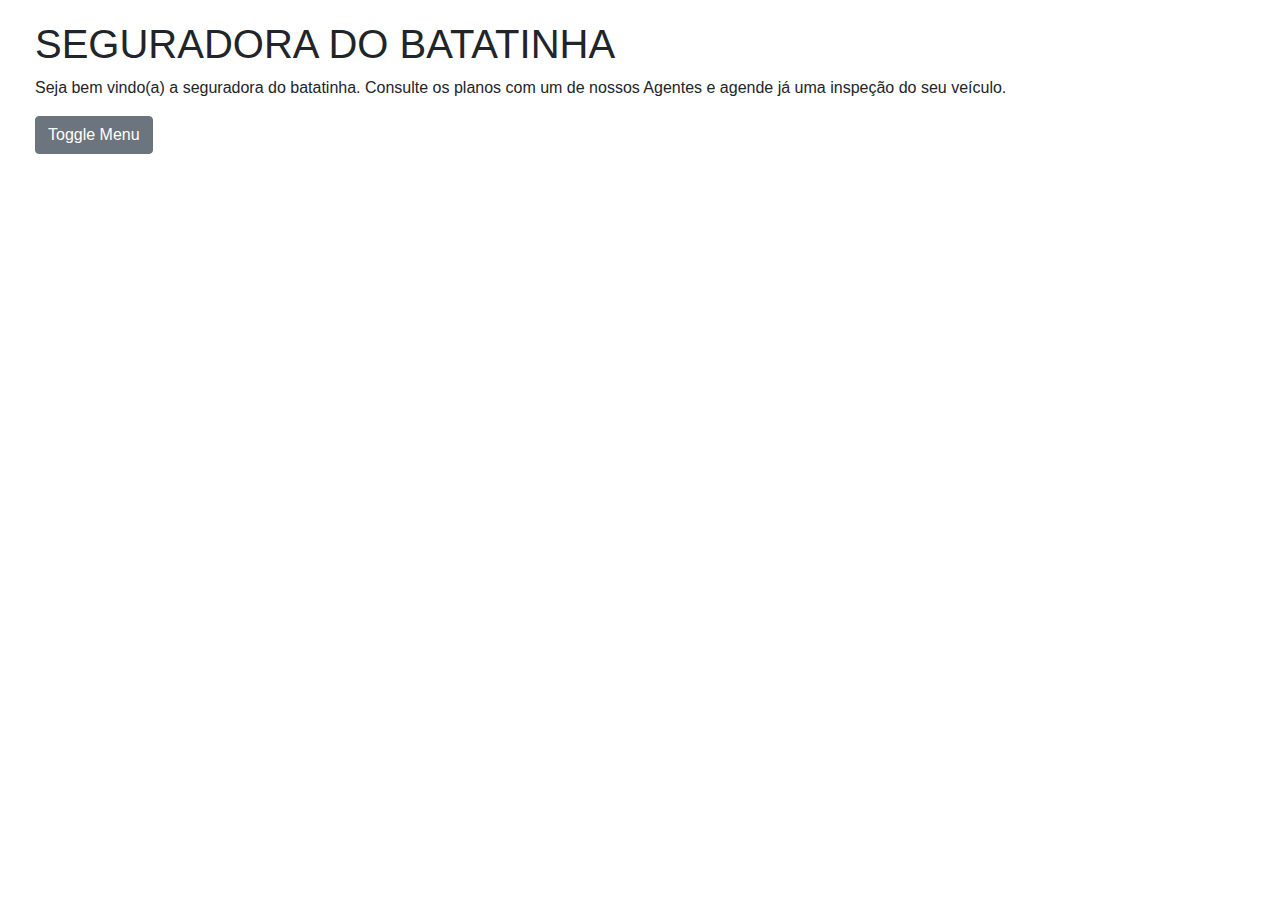
<file: index.html>
<!DOCTYPE html>
<html lang="en">

<head>

    <meta charset="utf-8">
    <meta name="viewport" content="width=device-width, initial-scale=1, shrink-to-fit=no">
    <meta name="description" content="">
    <meta name="author" content="">

    <title>Simple Sidebar - Start Bootstrap Template</title>

    <!-- Bootstrap core CSS -->
    <link href="vendor/bootstrap/css/bootstrap.min.css" rel="stylesheet">

    <!-- Custom styles for this template -->
    <link href="css/simple-sidebar.css" rel="stylesheet">

</head>

<body>

    <div id="wrapper">

        <!-- Sidebar -->
        <div id="sidebar-wrapper">
            <ul class="sidebar-nav">
                <li class="sidebar-brand">
                   <a href="index.html">
                        Home
                    </a>
                </li>
                <li>
                    <a href="clientes.html">Clientes</a>
                </li>
                <li>
                    <a href="planos.html">Planos</a>
                </li>
                <li>
                    <a href="veiculos.html">Veículos</a>
                </li>
                <li>
                    <a href="oficinas.html">Oficinas</a>
                </li>
                <li>
                    <a href="sobre.html">About</a>
                </li>
                <li>
                    <a href="servicos.html">Services</a>
                </li>
                <li>
                    <a href="contato.html">Contact</a>
                </li>
            </ul>
        </div>
        <!-- /#sidebar-wrapper -->

        <!-- Page Content -->
        <div id="page-content-wrapper">
            <div class="container-fluid">
                <h1>SEGURADORA DO BATATINHA</h1>
                <p>Seja bem vindo(a) a seguradora do batatinha. Consulte os planos com um de nossos Agentes e agende já uma inspeção do seu veículo.</p>
                <p></p>
                <a href="#menu-toggle" class="btn btn-secondary" id="menu-toggle">Toggle Menu</a>
            </div>
        </div>
        <!-- /#page-content-wrapper -->

    </div>
    <!-- /#wrapper -->

    <!-- Bootstrap core JavaScript -->
    <script src="vendor/jquery/jquery.min.js"></script>
    <script src="vendor/bootstrap/js/bootstrap.bundle.min.js"></script>

    <!-- Menu Toggle Script -->
    <script>
    $("#menu-toggle").click(function(e) {
        e.preventDefault();
        $("#wrapper").toggleClass("toggled");
    });
    </script>

</body>

</html>
</file>
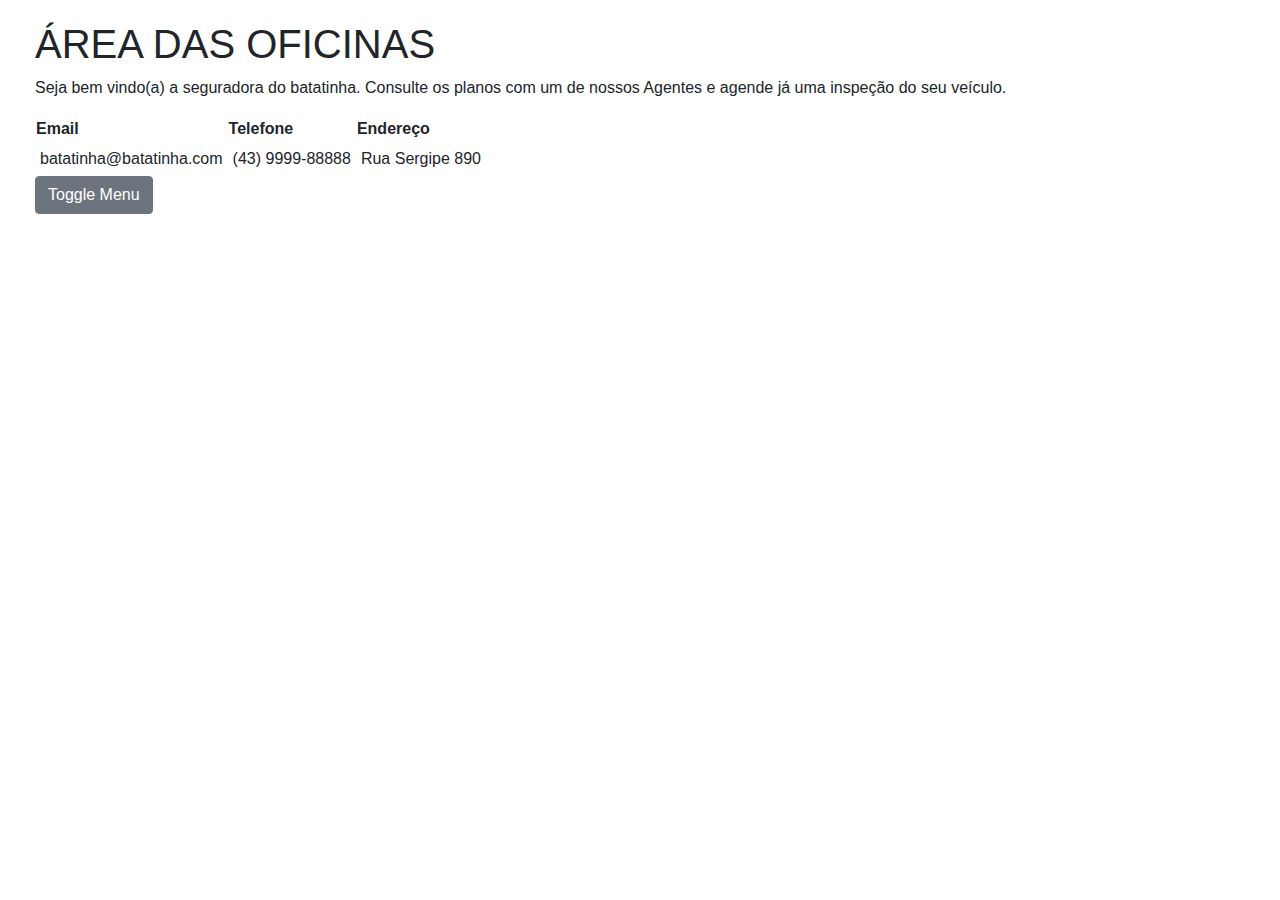
<file: contato.html>
<!DOCTYPE html>
<html lang="en">

<head>

    <meta charset="utf-8">
    <meta name="viewport" content="width=device-width, initial-scale=1, shrink-to-fit=no">
    <meta name="description" content="">
    <meta name="author" content="">

    <title>Simple Sidebar - Start Bootstrap Template</title>

    <!-- Bootstrap core CSS -->
    <link href="vendor/bootstrap/css/bootstrap.min.css" rel="stylesheet">

    <!-- Custom styles for this template -->
    <link href="css/simple-sidebar.css" rel="stylesheet">

</head>

<body>

    <div id="wrapper">

        <!-- Sidebar -->
        <div id="sidebar-wrapper">
            <ul class="sidebar-nav">
                <li class="sidebar-brand">
                   <a href="index.html">
                        Home
                    </a>
                </li>
                <li>
                    <a href="clientes.html">Clientes</a>
                </li>
                <li>
                    <a href="planos.html">Planos</a>
                </li>
                <li>
                    <a href="veiculos.html">Veículos</a>
                </li>
                <li>
                    <a href="oficinas.html">Oficinas</a>
                </li>
                <li>
                    <a href="sobre.html">About</a>
                </li>
                <li>
                    <a href="servicos.html">Services</a>
                </li>
                <li>
                    <a href="contato.html">Contact</a>
                </li>
            </ul>
        </div>
        <!-- /#sidebar-wrapper -->

        <!-- Page Content -->
        <div id="page-content-wrapper">
            <div class="container-fluid">
                <h1>ÁREA DAS OFICINAS</h1>
                <p>Seja bem vindo(a) a seguradora do batatinha. Consulte os planos com um de nossos Agentes e agende já uma inspeção do seu veículo.</p>
                <table>
                    <th>Email</th><th>Telefone</th><th>Endereço</th>
                <tr>
                    <td>batatinha@batatinha.com</td><td>(43) 9999-88888 </td><td>Rua Sergipe 890</td>
                </tr>                
                </table>
                <a href="#menu-toggle" class="btn btn-secondary" id="menu-toggle">Toggle Menu</a>
            </div>
        </div>
        <!-- /#page-content-wrapper -->

    </div>
    <!-- /#wrapper -->

    <!-- Bootstrap core JavaScript -->
    <script src="vendor/jquery/jquery.min.js"></script>
    <script src="vendor/bootstrap/js/bootstrap.bundle.min.js"></script>

    <!-- Menu Toggle Script -->
    <script>
    $("#menu-toggle").click(function(e) {
        e.preventDefault();
        $("#wrapper").toggleClass("toggled");
    });
    </script>

</body>

</html>
</file>
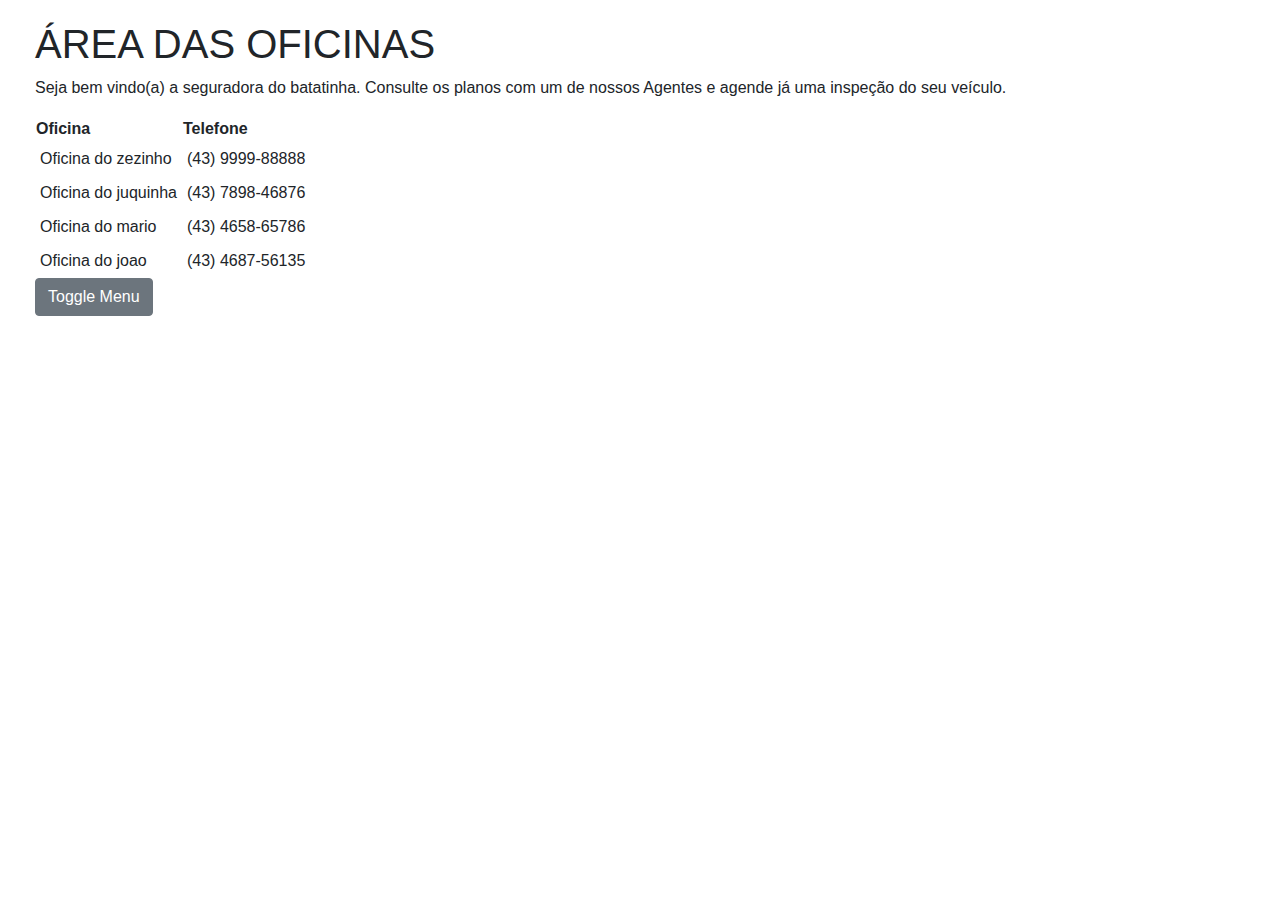
<file: oficinas.html>
<!DOCTYPE html>
<html lang="en">

<head>

    <meta charset="utf-8">
    <meta name="viewport" content="width=device-width, initial-scale=1, shrink-to-fit=no">
    <meta name="description" content="">
    <meta name="author" content="">

    <title>Simple Sidebar - Start Bootstrap Template</title>

    <!-- Bootstrap core CSS -->
    <link href="vendor/bootstrap/css/bootstrap.min.css" rel="stylesheet">

    <!-- Custom styles for this template -->
    <link href="css/simple-sidebar.css" rel="stylesheet">

</head>

<body>

    <div id="wrapper">

        <!-- Sidebar -->
        <div id="sidebar-wrapper">
            <ul class="sidebar-nav">
                <li class="sidebar-brand">
                   <a href="index.html">
                        Home
                    </a>
                </li>
                <li>
                    <a href="clientes.html">Clientes</a>
                </li>
                <li>
                    <a href="planos.html">Planos</a>
                </li>
                <li>
                    <a href="veiculos.html">Veículos</a>
                </li>
                <li>
                    <a href="oficinas.html">Oficinas</a>
                </li>
                <li>
                    <a href="sobre.html">About</a>
                </li>
                <li>
                    <a href="servicos.html">Services</a>
                </li>
                <li>
                    <a href="contato.html">Contact</a>
                </li>
            </ul>
        </div>
        <!-- /#sidebar-wrapper -->

        <!-- Page Content -->
        <div id="page-content-wrapper">
            <div class="container-fluid">
                <h1>ÁREA DAS OFICINAS</h1>
                <p>Seja bem vindo(a) a seguradora do batatinha. Consulte os planos com um de nossos Agentes e agende já uma inspeção do seu veículo.</p>
                <table>
                    <th>Oficina</th><th>Telefone</th>
                <tr>
                    <td>Oficina do zezinho</td><td>(43) 9999-88888 </td>
                </tr>
                <tr>
                    <td>Oficina do juquinha</td><td>(43) 7898-46876 </td>
                </tr>
                <tr>
                    <td>Oficina do mario</td><td>(43) 4658-65786</td>
                </tr>
                <tr>
                    <td>Oficina do joao</td><td>(43) 4687-56135 </td>
                </tr>                                
                </table>
                <a href="#menu-toggle" class="btn btn-secondary" id="menu-toggle">Toggle Menu</a>
            </div>
        </div>
        <!-- /#page-content-wrapper -->

    </div>
    <!-- /#wrapper -->

    <!-- Bootstrap core JavaScript -->
    <script src="vendor/jquery/jquery.min.js"></script>
    <script src="vendor/bootstrap/js/bootstrap.bundle.min.js"></script>

    <!-- Menu Toggle Script -->
    <script>
    $("#menu-toggle").click(function(e) {
        e.preventDefault();
        $("#wrapper").toggleClass("toggled");
    });
    </script>

</body>

</html>
</file>
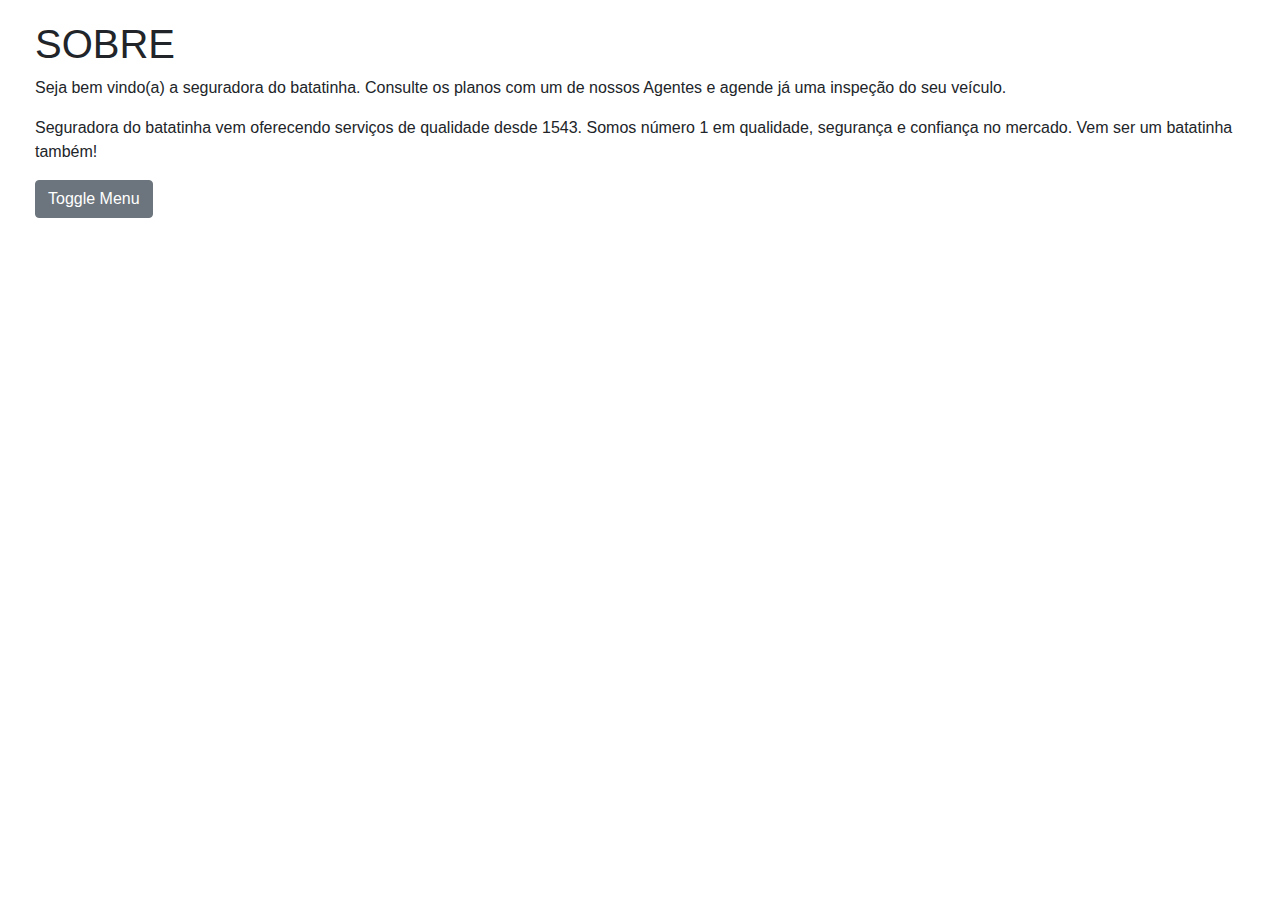
<file: sobre.html>
<!DOCTYPE html>
<html lang="en">

<head>

    <meta charset="utf-8">
    <meta name="viewport" content="width=device-width, initial-scale=1, shrink-to-fit=no">
    <meta name="description" content="">
    <meta name="author" content="">

    <title>Simple Sidebar - Start Bootstrap Template</title>

    <!-- Bootstrap core CSS -->
    <link href="vendor/bootstrap/css/bootstrap.min.css" rel="stylesheet">

    <!-- Custom styles for this template -->
    <link href="css/simple-sidebar.css" rel="stylesheet">

</head>

<body>

    <div id="wrapper">

        <!-- Sidebar -->
        <div id="sidebar-wrapper">
            <ul class="sidebar-nav">
                <li class="sidebar-brand">
                    <a href="index.html">
                        Home
                    </a>
                </li>
                <li>
                    <a href="clientes.html">Clientes</a>
                </li>
                <li>
                    <a href="planos.html">Planos</a>
                </li>
                <li>
                    <a href="veiculos.html">Veículos</a>
                </li>
                <li>
                    <a href="oficinas.html">Oficinas</a>
                </li>
                <li>
                    <a href="sobre.html">About</a>
                </li>
                <li>
                    <a href="servicos.html">Services</a>
                </li>
                <li>
                    <a href="contato.html">Contact</a>
                </li>
            </ul>
        </div>
        <!-- /#sidebar-wrapper -->

        <!-- Page Content -->
        <div id="page-content-wrapper">
            <div class="container-fluid">
                <h1>SOBRE</h1>
                <p>Seja bem vindo(a) a seguradora do batatinha. Consulte os planos com um de nossos Agentes e agende já uma inspeção do seu veículo.</p>
                <p>Seguradora do batatinha vem oferecendo serviços de qualidade desde 1543. Somos número 1 em qualidade, segurança e confiança no mercado. Vem ser um batatinha também!</p>
                <a href="#menu-toggle" class="btn btn-secondary" id="menu-toggle">Toggle Menu</a>
            </div>
        </div>
        <!-- /#page-content-wrapper -->

    </div>
    <!-- /#wrapper -->

    <!-- Bootstrap core JavaScript -->
    <script src="vendor/jquery/jquery.min.js"></script>
    <script src="vendor/bootstrap/js/bootstrap.bundle.min.js"></script>

    <!-- Menu Toggle Script -->
    <script>
    $("#menu-toggle").click(function(e) {
        e.preventDefault();
        $("#wrapper").toggleClass("toggled");
    });
    </script>

</body>

</html>
</file>
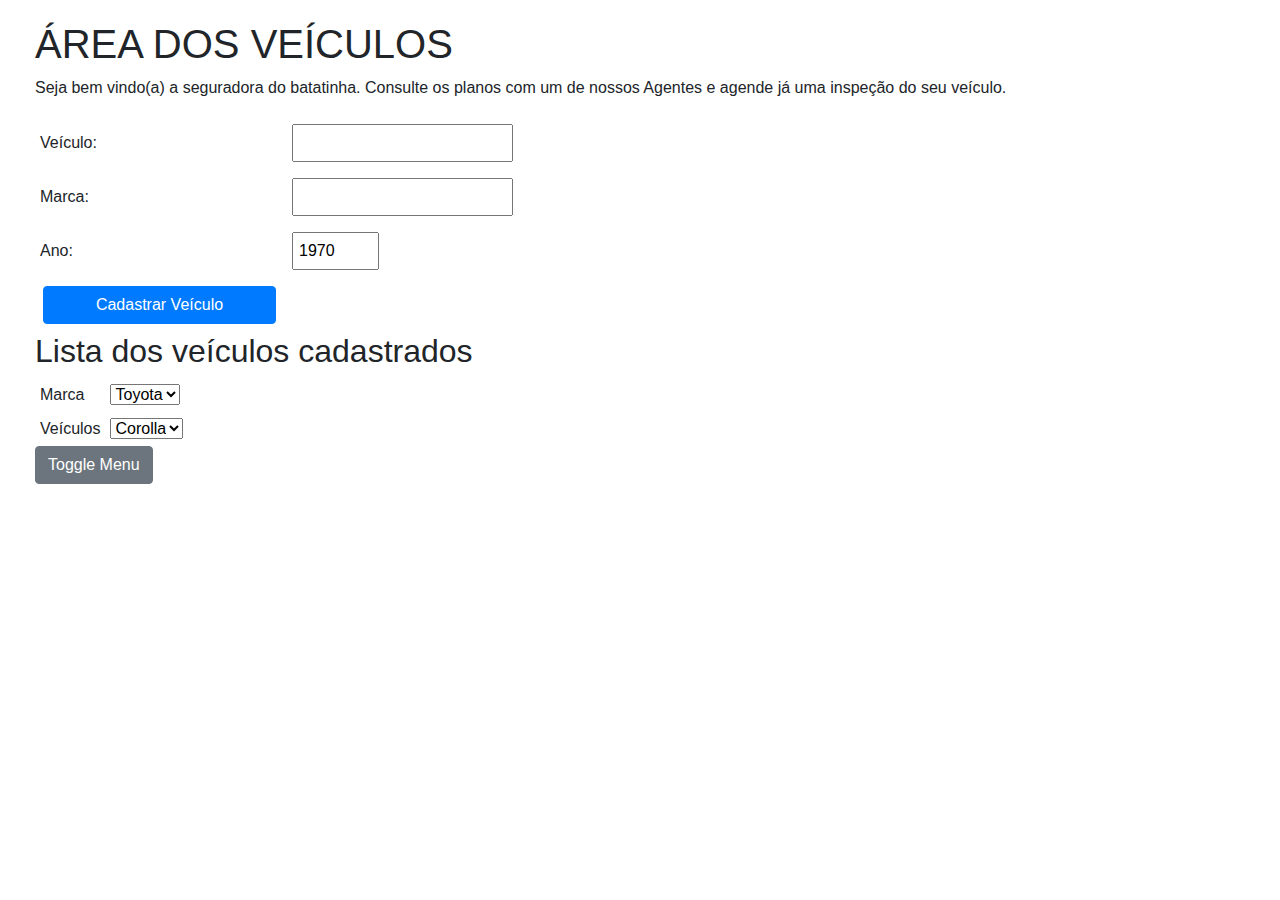
<file: veiculos.html>
<!DOCTYPE html>
<html lang="en">

<head>

    <meta charset="utf-8">
    <meta name="viewport" content="width=device-width, initial-scale=1, shrink-to-fit=no">
    <meta name="description" content="">
    <meta name="author" content="">

    <title>Simple Sidebar - Start Bootstrap Template</title>

    <!-- Bootstrap core CSS -->
    <link href="vendor/bootstrap/css/bootstrap.min.css" rel="stylesheet">

    <!-- Custom styles for this template -->
    <link href="css/simple-sidebar.css" rel="stylesheet">

</head>

<body>

    <div id="wrapper">

        <!-- Sidebar -->
        <div id="sidebar-wrapper">
            <ul class="sidebar-nav">
                <li class="sidebar-brand">
                    <a href="index.html">
                        Home
                    </a>
                </li>
                <li>
                    <a href="clientes.html">Clientes</a>
                </li>
                <li>
                    <a href="planos.html">Planos</a>
                </li>
                <li>
                    <a href="veiculos.html">Veículos</a>
                </li>
                <li>
                    <a href="oficinas.html">Oficinas</a>
                </li>
                <li>
                    <a href="sobre.html">About</a>
                </li>
                <li>
                    <a href="servicos.html">Services</a>
                </li>
                <li>
                    <a href="contato.html">Contact</a>
                </li>
            </ul>
        </div>
        <!-- /#sidebar-wrapper -->

        <!-- Page Content -->
        <div id="page-content-wrapper">
            <div class="container-fluid">
                <h1>ÁREA DOS VEÍCULOS</h1>
                <p>Seja bem vindo(a) a seguradora do batatinha. Consulte os planos com um de nossos Agentes e agende já uma inspeção do seu veículo.</p>
                <table>
                <tr>
                    <td>Veículo:</td><td> <input type="text" name="veiculo"></td>
                </tr>
                <tr>
                    <td>Marca: </td><td><input type="text" name="marca"></td>
                </tr>
                <tr>
                    <td>Ano: </td><td> <input type="number" min="1970" max="2018" name="ano" value="1970"></td>
                </tr>                
                <tr>
                    <td><input class="btn btn-primary" value="Cadastrar Veículo"></td>
                </tr>
                </table>                

                <h2>Lista dos veículos cadastrados</h2>
                <table>
                <tr>                
                <td>Marca</td><td><select>
                    <option value="Toyota">Toyota</option>
                    <option value="Ford">Ford</option>
                </select></td>
                </tr>
                <td>Veículos</td><td><select>
                    <option value="Corolla">Corolla</option>
                    <option value="Hilux">Hilux</option>
                </select></td>
                </table>
                <a href="#menu-toggle" class="btn btn-secondary" id="menu-toggle">Toggle Menu</a>
            </div>
        </div>
        <!-- /#page-content-wrapper -->

    </div>
    <!-- /#wrapper -->

    <!-- Bootstrap core JavaScript -->
    <script src="vendor/jquery/jquery.min.js"></script>
    <script src="vendor/bootstrap/js/bootstrap.bundle.min.js"></script>

    <!-- Menu Toggle Script -->
    <script>
    $("#menu-toggle").click(function(e) {
        e.preventDefault();
        $("#wrapper").toggleClass("toggled");
    });
    </script>

</body>

</html>
</file>
<file: css/simple-sidebar.css>
/*!
 * Start Bootstrap - Simple Sidebar (https://startbootstrap.com/template-overviews/simple-sidebar)
 * Copyright 2013-2017 Start Bootstrap
 * Licensed under MIT (https://github.com/BlackrockDigital/startbootstrap-simple-sidebar/blob/master/LICENSE)
 */

body {
  overflow-x: hidden;
}

#wrapper {
  padding-left: 0;
  -webkit-transition: all 0.5s ease;
  -moz-transition: all 0.5s ease;
  -o-transition: all 0.5s ease;
  transition: all 0.5s ease;
}

#wrapper.toggled {
  padding-left: 250px;
}

table td, table input{
   padding: 5px;
}

table td input{
  margin: 3px;
}

#sidebar-wrapper {
  z-index: 1000;
  position: fixed;
  left: 250px;
  width: 0;
  height: 100%;
  margin-left: -250px;
  overflow-y: auto;
  background: #000;
  -webkit-transition: all 0.5s ease;
  -moz-transition: all 0.5s ease;
  -o-transition: all 0.5s ease;
  transition: all 0.5s ease;
}

#wrapper.toggled #sidebar-wrapper {
  width: 250px;
}

#page-content-wrapper {
  width: 100%;
  position: absolute;
  padding: 15px;
}

#wrapper.toggled #page-content-wrapper {
  position: absolute;
  margin-right: -250px;
}


/* Sidebar Styles */

.sidebar-nav {
  position: absolute;
  top: 0;
  width: 250px;
  margin: 0;
  padding: 0;
  list-style: none;
}

.sidebar-nav li {
  text-indent: 20px;
  line-height: 40px;
}

.sidebar-nav li a {
  display: block;
  text-decoration: none;
  color: #999999;
}

.sidebar-nav li a:hover {
  text-decoration: none;
  color: #fff;
  background: rgba(255, 255, 255, 0.2);
}

.sidebar-nav li a:active, .sidebar-nav li a:focus {
  text-decoration: none;
}

.sidebar-nav>.sidebar-brand {
  height: 65px;
  font-size: 18px;
  line-height: 60px;
}

.sidebar-nav>.sidebar-brand a {
  color: #999999;
}

.sidebar-nav>.sidebar-brand a:hover {
  color: #fff;
  background: none;
}

@media(min-width:768px) {
  #wrapper {
    padding-left: 0;
  }
  #wrapper.toggled {
    padding-left: 250px;
  }
  #sidebar-wrapper {
    width: 0;
  }
  #wrapper.toggled #sidebar-wrapper {
    width: 250px;
  }
  #page-content-wrapper {
    padding: 20px;
    position: relative;
  }
  #wrapper.toggled #page-content-wrapper {
    position: relative;
    margin-right: 0;
  }
}
</file>
